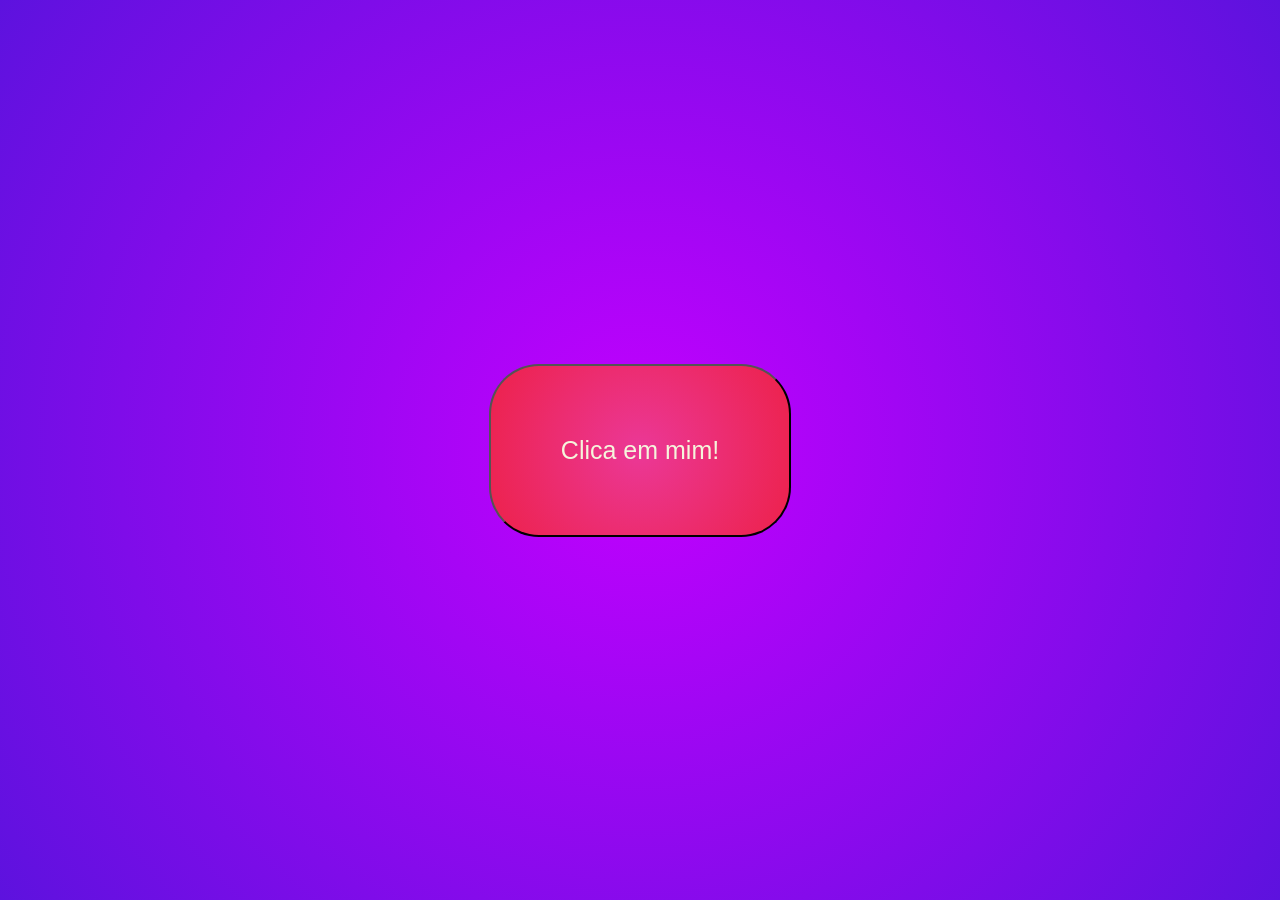
<file: index.html>
<!DOCTYPE html>
<html lang="pt-br">
<head>
    <meta charset="UTF-8">
    <meta name="viewport" content="width=device-width, initial-scale=1.0">
    <link rel="shortcut icon" href="/img/favicon.ico" type="image/x-icon">
    <link rel="stylesheet" href="css/style.css">
    <title>Te amo</title>
</head>
<body>
    <header>
        
    </header>
    <main>
        <input type="button" value="Clica em mim!" onclick="specialClick()" id="specialClick">
        
    </main>
    <footer>

    </footer>
    <script src="js/script.js"></script>
</body>
</html>
</file>
<file: css/style.css>
@charset "UTF-8";

*{
    margin: 0;
    padding: 0;
    box-sizing: border-box;
    color: beige;
}

html{
    background: #c300ff;
    background: radial-gradient(circle, rgba(195, 0, 255, 1) 0%, rgba(93, 18, 222, 1) 100%);    
}

main{
    display: flex;
    align-items: center;
    justify-content: center;
    height: 100vh;
}

#specialClick{
    font-size: 25px;
    background: #eb3897;
    background: radial-gradient(circle,rgba(235, 56, 151, 1) 0%, rgba(237, 33, 74, 1) 100%);    
    padding: 70px;
    border-radius: 50px;
    border-color: black;
}
</file>
